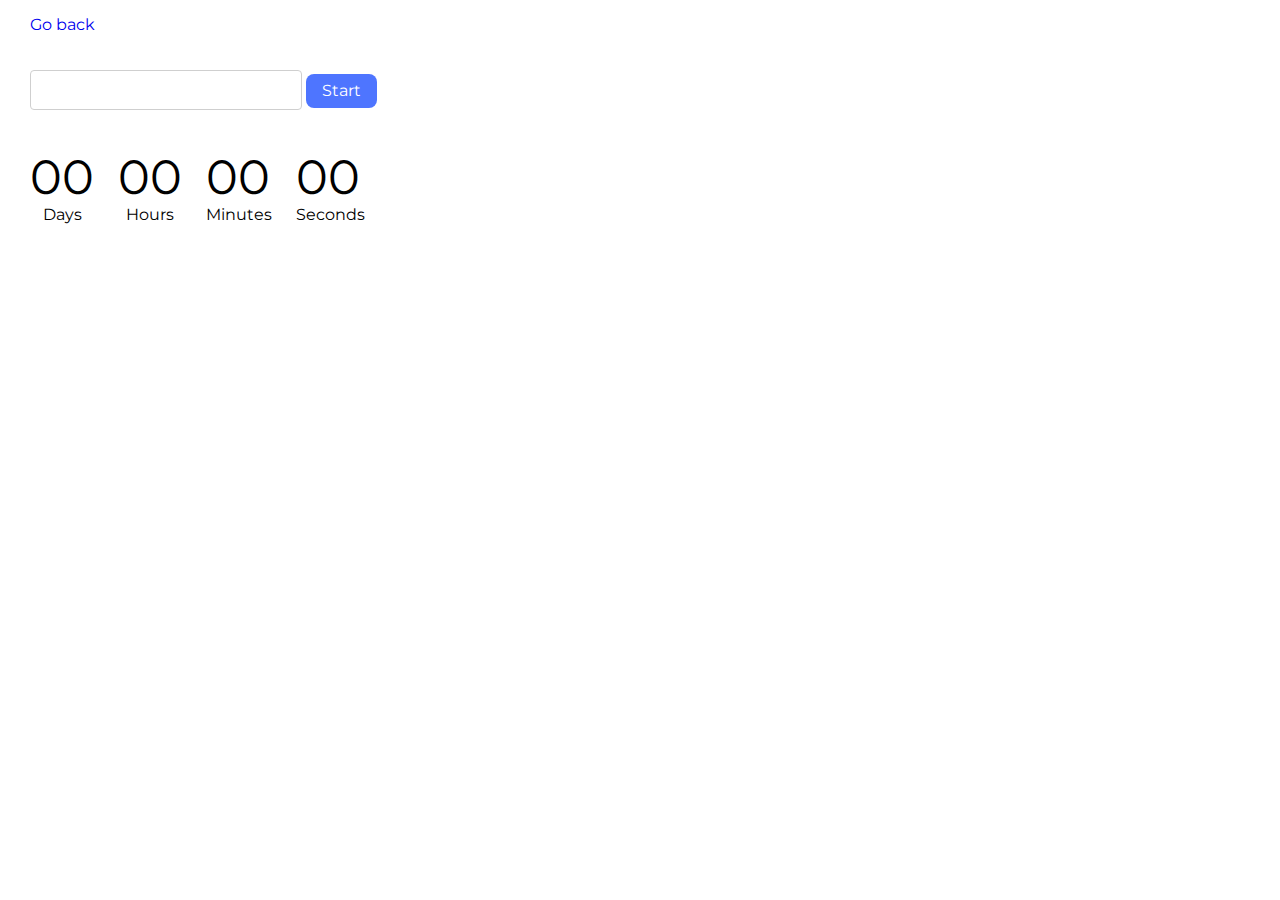
<file: src/1-timer.html>
<!DOCTYPE html>
<html lang="en">
  <head>
    <meta charset="UTF-8" />
    <link rel="icon" type="image/svg+xml" href="/favicon.svg" />
    <meta name="viewport" content="width=device-width, initial-scale=1.0" />
    <link rel="preconnect" href="https://fonts.googleapis.com" />
    <link rel="preconnect" href="https://fonts.gstatic.com" crossorigin />
    <link
      rel="stylesheet"
      href="https://cdn.jsdelivr.net/npm/modern-normalize@2.0.0/modern-normalize.css"
    />
    <link
      href="https://fonts.googleapis.com/css2?family=Montserrat&display=swap"
      rel="stylesheet"
    />
    <link rel="stylesheet" type="text/css" href="./css/default.css" />
    <title>Timer</title>
  </head>
  <body>
    <p><a href="index.html">Go back</a></p>
    <input type="text" id="datetime-picker" />
    <button type="button" data-start>Start</button>

    <div class="timer">
      <div class="field">
        <span class="value" data-days>00</span>
        <span class="label">Days</span>
      </div>
      <div class="field">
        <span class="value" data-hours>00</span>
        <span class="label">Hours</span>
      </div>
      <div class="field">
        <span class="value" data-minutes>00</span>
        <span class="label">Minutes</span>
      </div>
      <div class="field">
        <span class="value" data-seconds>00</span>
        <span class="label">Seconds</span>
      </div>
    </div>
  </body>
  <script type="module" src="./js/1-timer.js"></script>
</html>
</file>
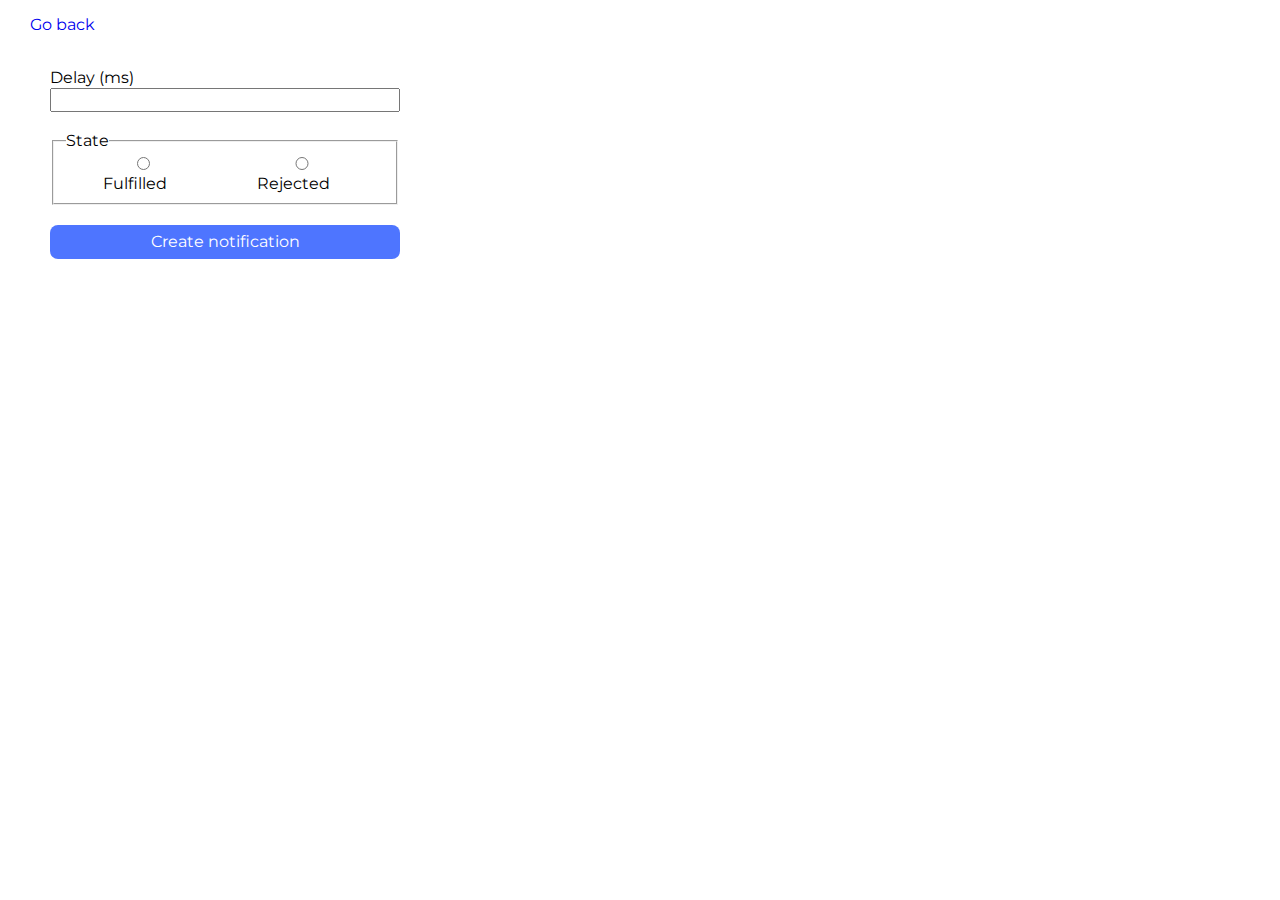
<file: src/2-snackbar.html>
<!DOCTYPE html>
<html lang="en">
  <head>
    <meta charset="UTF-8" />
    <link rel="icon" type="image/svg+xml" href="/favicon.svg" />
    <meta name="viewport" content="width=device-width, initial-scale=1.0" />
    <link
      rel="stylesheet"
      href="https://cdn.jsdelivr.net/npm/modern-normalize@2.0.0/modern-normalize.css"
    />
    <link
      href="https://fonts.googleapis.com/css2?family=Montserrat&display=swap"
      rel="stylesheet"
    />
    <link rel="stylesheet" href="./css/default.css" />
    <title>Document</title>
  </head>
  <body>
    <p><a href="index.html">Go back</a></p>
    <form class="form">
      <label>
        Delay (ms)
        <input type="number" name="delay" required />
      </label>

      <fieldset>
        <legend>State</legend>
        <label>
          <input type="radio" name="state" value="fulfilled" required />
          Fulfilled
        </label>
        <label>
          <input type="radio" name="state" value="rejected" required />
          Rejected
        </label>
      </fieldset>

      <button type="submit">Create notification</button>
    </form>
  </body>
  <script type="module" src="./js/2-snackbar.js"></script>
</html>
</file>
<file: src/css/default.css>
body {
  font-family: 'Montserrat', sans-serif;
  /* font-optical-sizing: auto; */
  font-size: 16px;
  font-weight: 400;
  font-style: normal;
  /* border: #cfcfcf solid;
  border-radius: 8px;
  background-color: rgb(179, 156, 156); */
}
a {
  margin-top: 20px;
  margin-left: 30px;
  text-decoration: none;
}
.field {
  display: flex;
  flex-direction: column;
  justify-content: center;
}
.value {
  font-size: 48px;
}

.label {
  font-size: 16px;
  align-self: center;
  text-transform: capitalize;
}

.timer {
  display: flex;
  flex-direction: row;
  justify-content: flex-start;
  column-gap: 24px;
  width: 320px;
  margin-top: 20px;
  margin-left: 30px;
}

#datetime-picker {
  margin-top: 20px;
  margin-left: 30px;
  margin-bottom: 20px;
  padding-left: 16px;
  border: #cfcfcf solid 1px;
  border-radius: 4px;
  width: 272px;
  height: 40px;
}

#datetime-picker:hover {
  border: #2e2f42 solid 1px;
}
#datetime-picker:active {
  border: #4e75ff solid 1px;
}
#datetime-picker:disabled {
  border: #808080 solid 1px;
  background-color: #fafafa;
  color: #808080;
}
button {
  font-family: 'Montserrat', sans-serif;
  padding: 8px 16px;
  border: none;
  border-radius: 8px;
  background-color: #4e75ff;
  color: #ffffff;
}

button:hover {
  background-color: #6c8cff;
  color: #ffffff;
}

button:disabled {
  background-color: #cfcfcf;
  color: #989898;
}

.form {
  display: flex;
  flex-direction: column;
  row-gap: 20px;
  margin-top: 30px;
  margin-left: 45px;
  width: 360px;
  padding: 5px;
}
fieldset {
  display: flex;
  flex-direction: row;
  justify-content: space-around;
  /* align-self: center; */
}
input {
  width: 100%;
}

.menu {
  margin: 30px;
}
</file>
